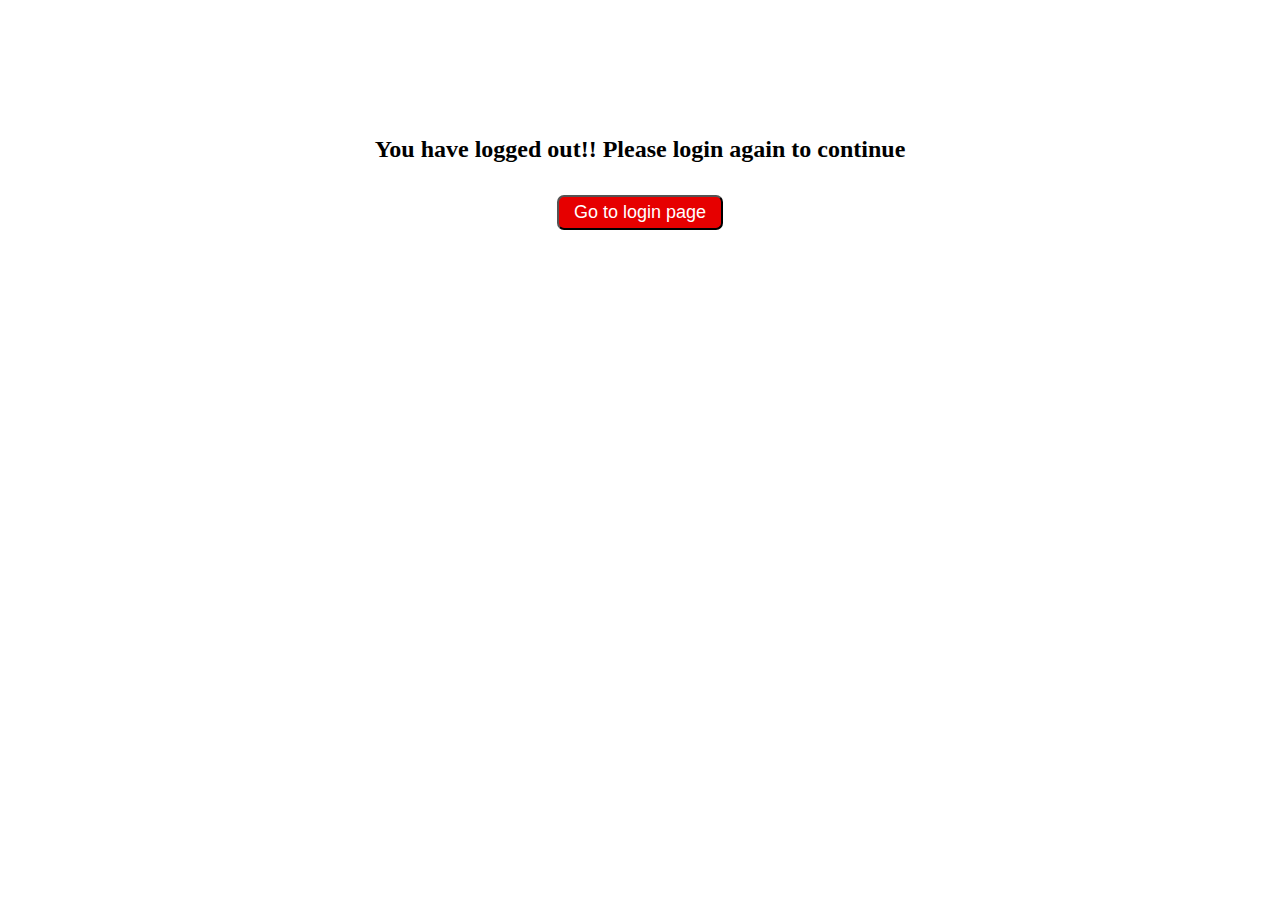
<file: admins/templates/admins/logout.html>
<html>
<head>
<title>Alemeno</title>
<style>
.loginbtn{
    text-align:center;
    margin:0 10px;
}
.btn{
    text-align:center;
    color:white;
    background: #e60000;
    padding:5px 15px;
    font-size: 18px;
    cursor: pointer;
    margin:12px 0px;
    border-radius:7px;
}
.btn:hover{
  background:#ff1a1a;
   transform:scale(1.1);
}
</style>
</head>
<body>
    <br>
    <br>
    <br>
    <br>
    <br>
    <br>
<h2 style="text-align:center;">You have logged out!! Please login again to continue</h2>
<div class="loginbtn">
    <a href="{% url 'login' %}">
        <button class="btn">
            Go to login page
        </button>
    </a>
</div>
</body>
</html>
</file>
